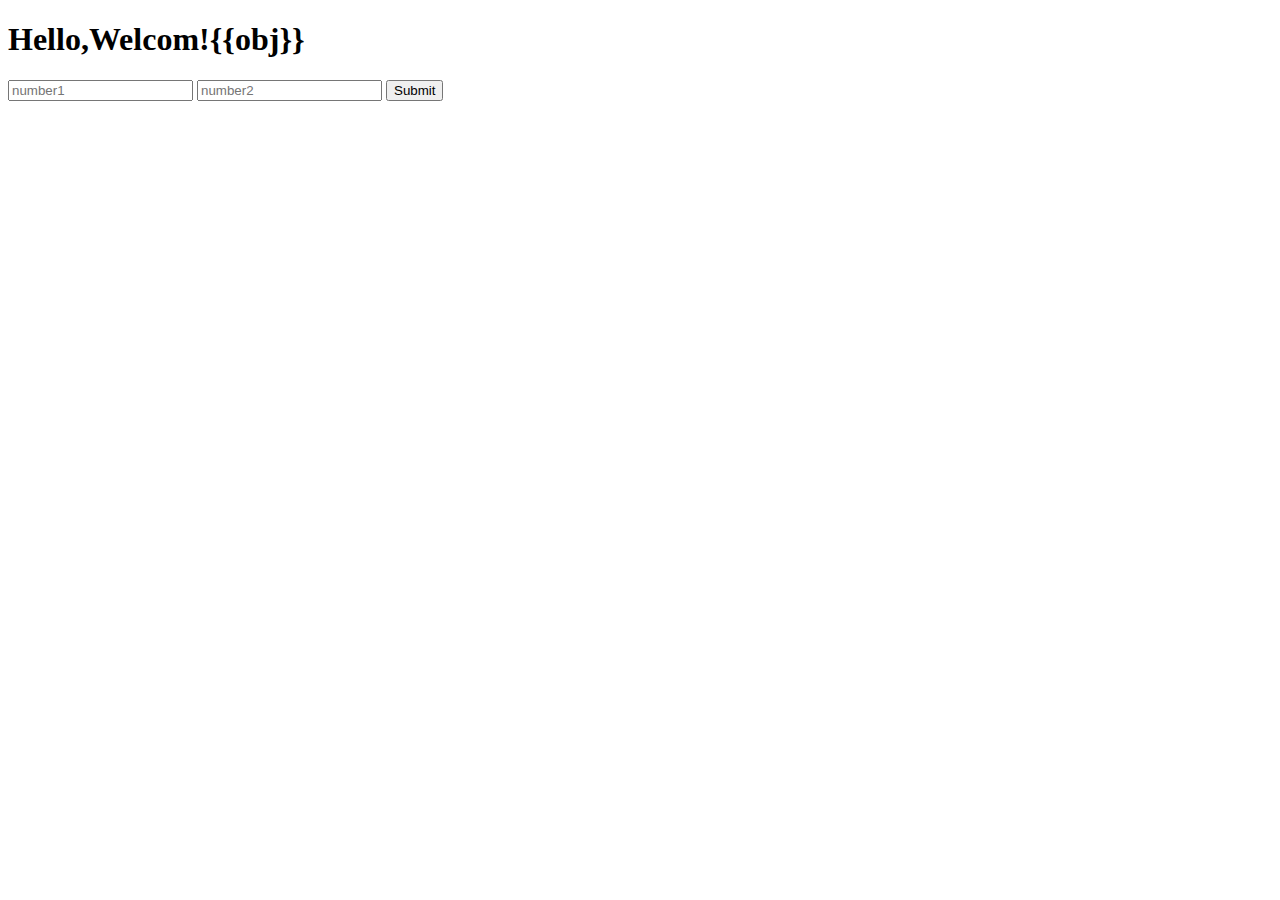
<file: templates/home.html>
<!DOCTYPE html>
<html lang="en">
<head>
    <meta charset="UTF-8">
    <title>Welcome</title>
</head>
<body>
<h1>Hello,Welcom!{{obj}}</h1>
<form action="add/" method="get">
    <input type="text" name="num1" placeholder="number1">
    <input type="text" name="num2" placeholder="number2">
    <input type="submit">
</form>

</body>
</html>
</file>
